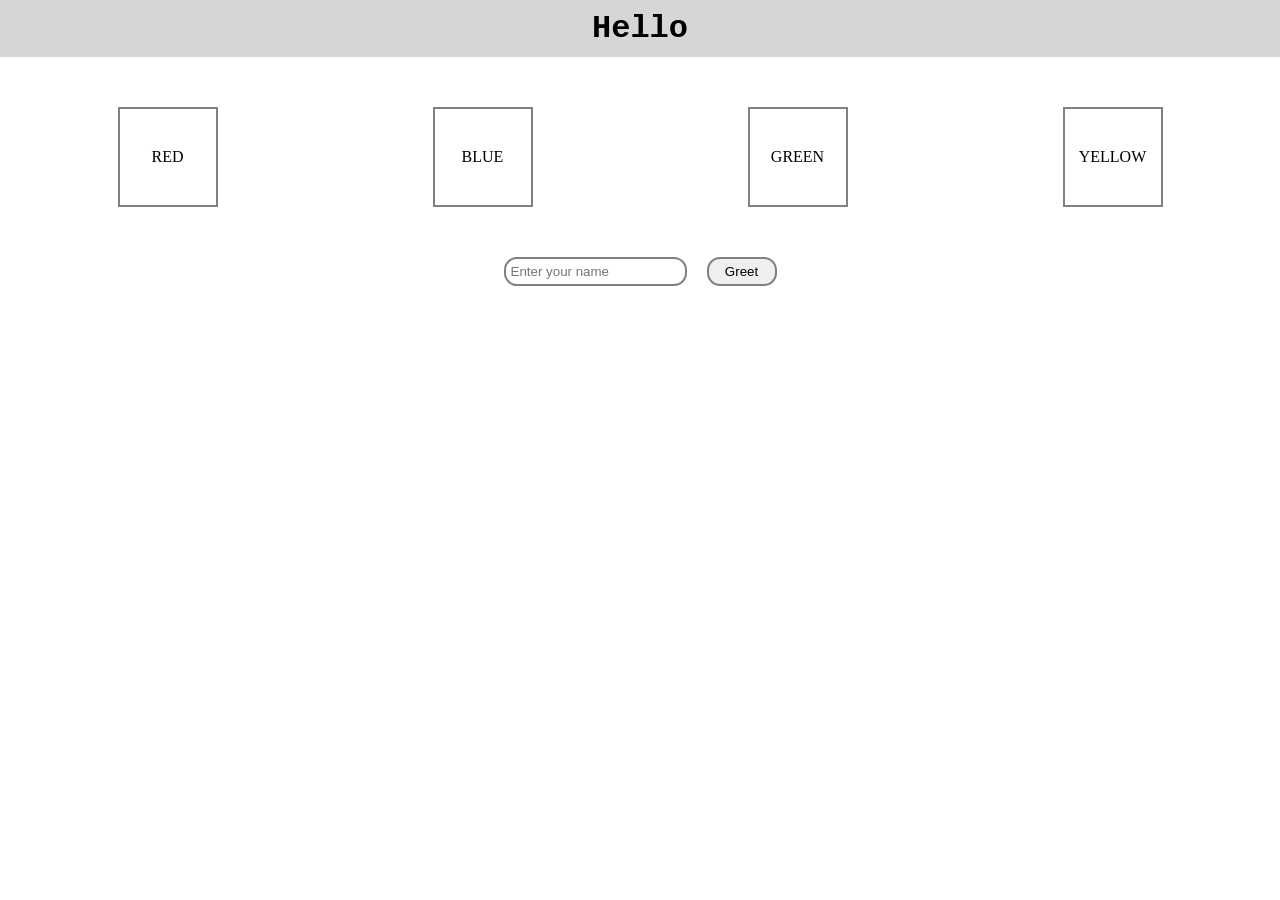
<file: JS Assignment/index.html>
<!DOCTYPE html>
<html lang="en">
<head>
    <meta charset="UTF-8">
    <meta name="viewport" content="width=device-width, initial-scale=1.0">
    <title>Document</title>
    <link rel="stylesheet" href="./style.css">
</head>
<body>
    <header class="head">
        <h1 id="heading">Hello</h1>
    </header>
    <main>
        <section class="upper">
            <div class="container">
                <div class="color" id="color-1" onclick="onClick1()">RED</div>
                <div class="color" id="color-2" onclick="onClick2()">BLUE</div>
                <div class="color" id="color-3" onclick="onClick3()">GREEN</div>
                <div class="color" id="color-4" onclick="onClick4()">YELLOW</div>
            </div>
        </section>
        <section class="lower">
            <div class="text">
                <form action="#" class="form">
                    <input type="text" id="name" placeholder="Enter your name">
                    <button id="b" onclick="onClick5(event)">Greet</button>
                </form>
            </div>
        </section>
    </main>
    <script src="./script.js"></script>
</body>
</html>
</file>
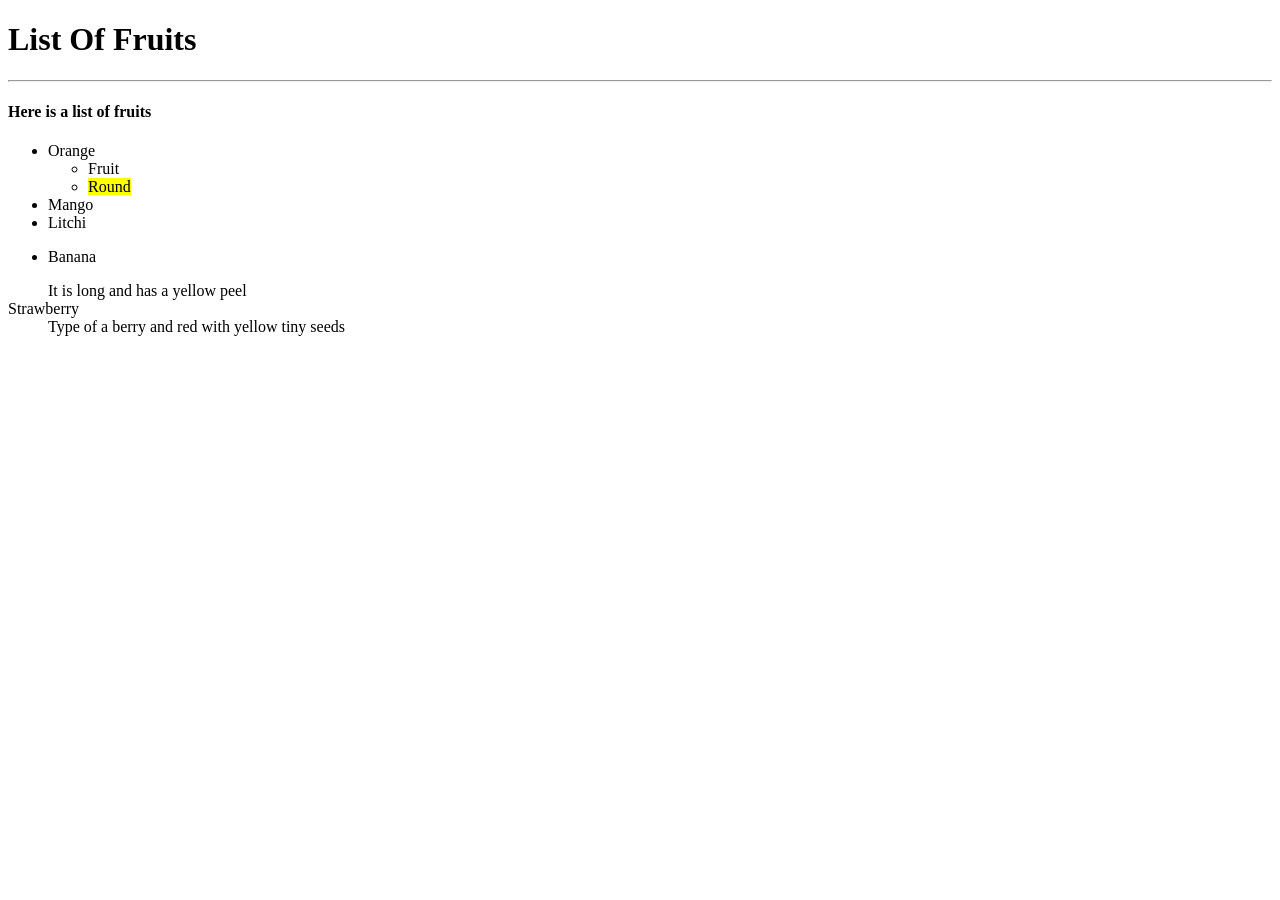
<file: sample.html>
<!DOCTYPE html>
<html lang="en">
<head>
    <meta charset="UTF-8">
    <meta name="viewport" content="width=device-width, initial-scale=1.0">
    <title>Fruits</title>
</head>
<body>
    <h1>List Of Fruits</h1>
    <hr>
    <h4>Here is a list of fruits</h4>
    <ul>
        <li>
           Orange
           <ul>
            <li>Fruit</li>
            <li><mark>Round</li></mark>
           </ul>
        </li>
        <li>Mango</li>
        <li>Litchi</li>
    </ul>
    <dl>
        <dt>
            <ul>
                <li>Banana</li>
            </ul>
        </dt>
        <dd>It is long and has a yellow peel</dd>

        <dt>Strawberry</dt>
        <dd>Type of a berry and red with yellow tiny seeds</dd>
    </dl>
</body>
</html>
</file>
<file: JS Assignment/style.css>
*{
    margin:0;
    padding:0;
    box-sizing: border-box;
}

.head{
    background-color: rgba(163, 162, 162, 0.434);
    display: flex;
    justify-content: center;
    align-items: center;
    margin-bottom:40px;
}

#heading{
    font-family:'Courier New', Courier, monospace;
    padding:10px;
}


.container{
    display:flex;
    justify-content: space-around;
    align-items: center;
    padding:10px;
    margin-bottom: 40px;
}

.color{
    height:100px;
    width:100px;
    display:flex;
    justify-content: center;
    align-items: center;
    border: 2px solid rgb(129, 127, 127);
}

.text{
    display:flex;
    justify-content: center;
    align-items: center;
}

.form{
    display:flex;
    justify-content: center;
    align-items: center;
    gap:20px;
}

#name{
    padding:5px;
    border-radius: 13px;
    border:  2px solid rgb(129, 127, 127);
    transition: all 0.4s ease;
}
#name:hover{
    transform: translateY(-3px);
    border-color: orange;
}

#b{
    padding:5px;
    border:  2px solid rgb(129, 127, 127);
    border-radius: 13px;
    width:70px;
    transition: transform 0.4s ease;
}

#b:hover{
    transform: translateY(-3px);
}
</file>
